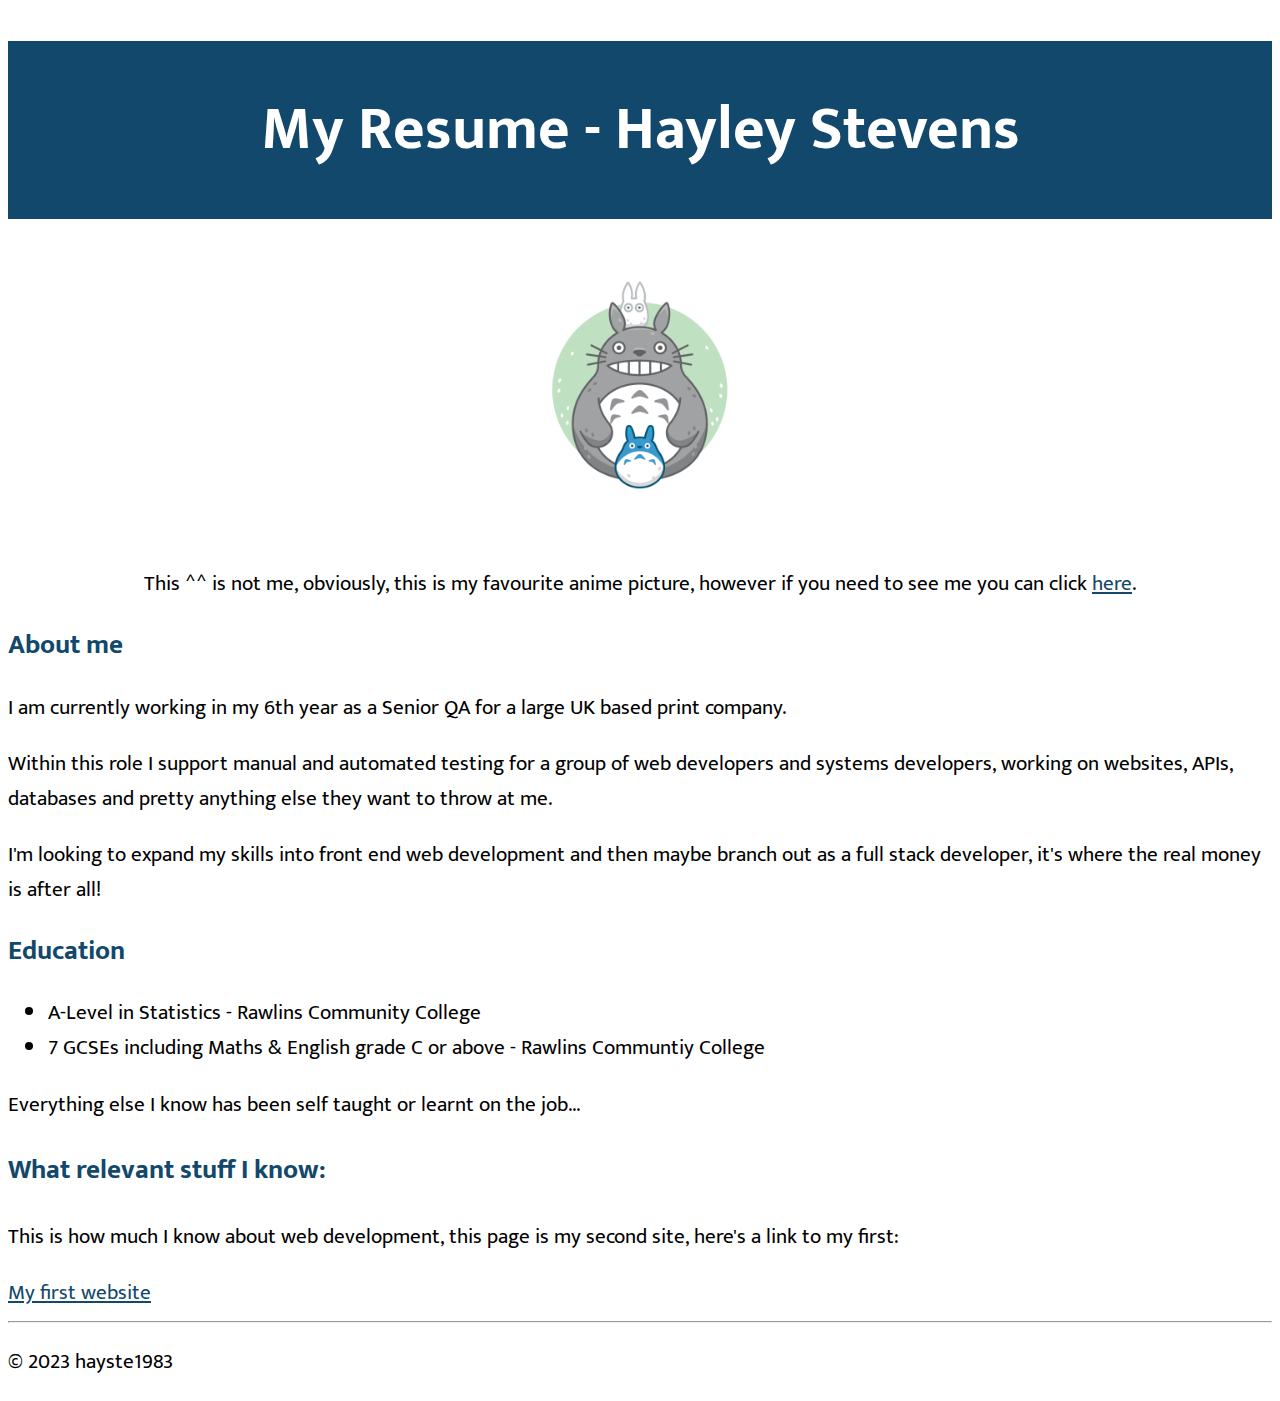
<file: index.html>
<!DOCTYPE html>
<html lang="en">
<head>
    <meta charset="UTF-8">
    <title>My Resume</title>
    <link rel="preconnect" href="https://fonts.googleapis.com">
    <link rel="icon" type="image/x-icon" href="./images/favicon.ico"/>
    <link rel="stylesheet" href="./style.css"/>
    <link rel="preconnect" href="https://fonts.gstatic.com" crossorigin>
    <link href="https://fonts.googleapis.com/css2?family=Caveat&family=Libre+Baskerville&family=Mukta:wght@300&display=swap" rel="stylesheet">    
</head>
<body>
    <h1 class="heading">My Resume - Hayley Stevens</h1>
    <img src="./images/totoro_family.png" height="250" alt="my neighbour tortoro">
    <br/>
    <p id="intro">This ^^ is not me, obviously, this is my favourite anime picture, however if you need to see me you can click <a href="./sub-pages/me.html" id="notReallyMe">here</a>.
    
    <h2>About me</h2>
    <p>I am currently working in my 6th year as a Senior QA for a large UK based print company.
    <p>Within this role I support manual and automated testing for a group of web developers and systems developers, working on 
    websites, APIs, databases and pretty anything else they want to throw at me.</p>
    <p>I'm looking to expand my skills into front end web development and then maybe branch out as a full stack developer, it's where the real
    money is after all!</p>

    <h2>Education</h2>
    <ul>
        <li>A-Level in Statistics - Rawlins Community College</li>
        <li>7 GCSEs including Maths & English grade C or above - Rawlins Communtiy College</li>
    </ul>
    <p>Everything else I know has been self taught or learnt on the job...</p>
    
    <h3>What relevant stuff I know:</h3>
    <p>This is how much I know about web development, this page is my second site, here's a link to my first:</p>
    <a href="https://hayste1983.github.io/html-portfolio/" id="myFirstWebsite">My first website</a>
</body>
<footer>
    <hr/>
    <p>© 2023 hayste1983</p>
  </footer>
</html>
</file>
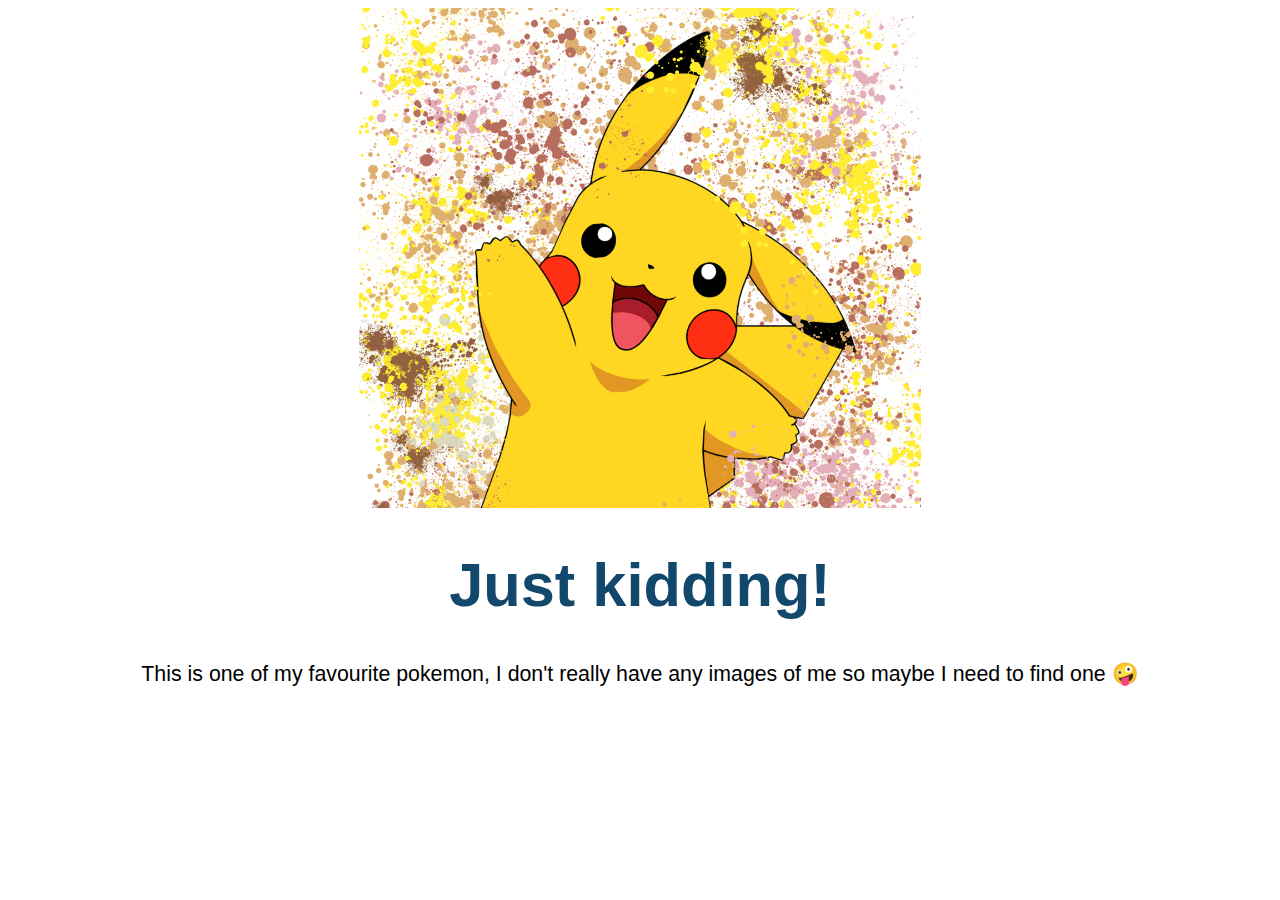
<file: sub-pages/me.html>
<!DOCTYPE html>
<html lang="en">
<head>
    <meta charset="UTF-8">
    <title>The real me</title>
    <link rel="stylesheet" href="../style.css"/>
</head>
<body>
    <img src="../images/Pikachu Icon.png" alt="pikachu" height="500">
    <h1>Just kidding!</h1>
    <p style="text-align: center;">This is one of my favourite pokemon, I don't really have any images of me so maybe I need to find one &#129322</p>
    
</body>
</html>
</file>
<file: style.css>
a {
    color: black;
}

* {
    font-family: 'Mukta', sans-serif;
    font-size: 16pt;
}

h1 {
    color: #12486B;
    text-align: center;
    font-size: 46pt;
}

h2, h3 {
    color: #12486B;
    font-size: 20pt;
}

hr {
    color: #12486B;
}

img {
    display: block;
    margin-left: auto;
    margin-right: auto;
}

a {
    color: #12486B;
}

.heading {
    background-color: #12486B;
    color: white;
    padding: 3%;
}

#intro {
    text-align: center;
}
</file>
